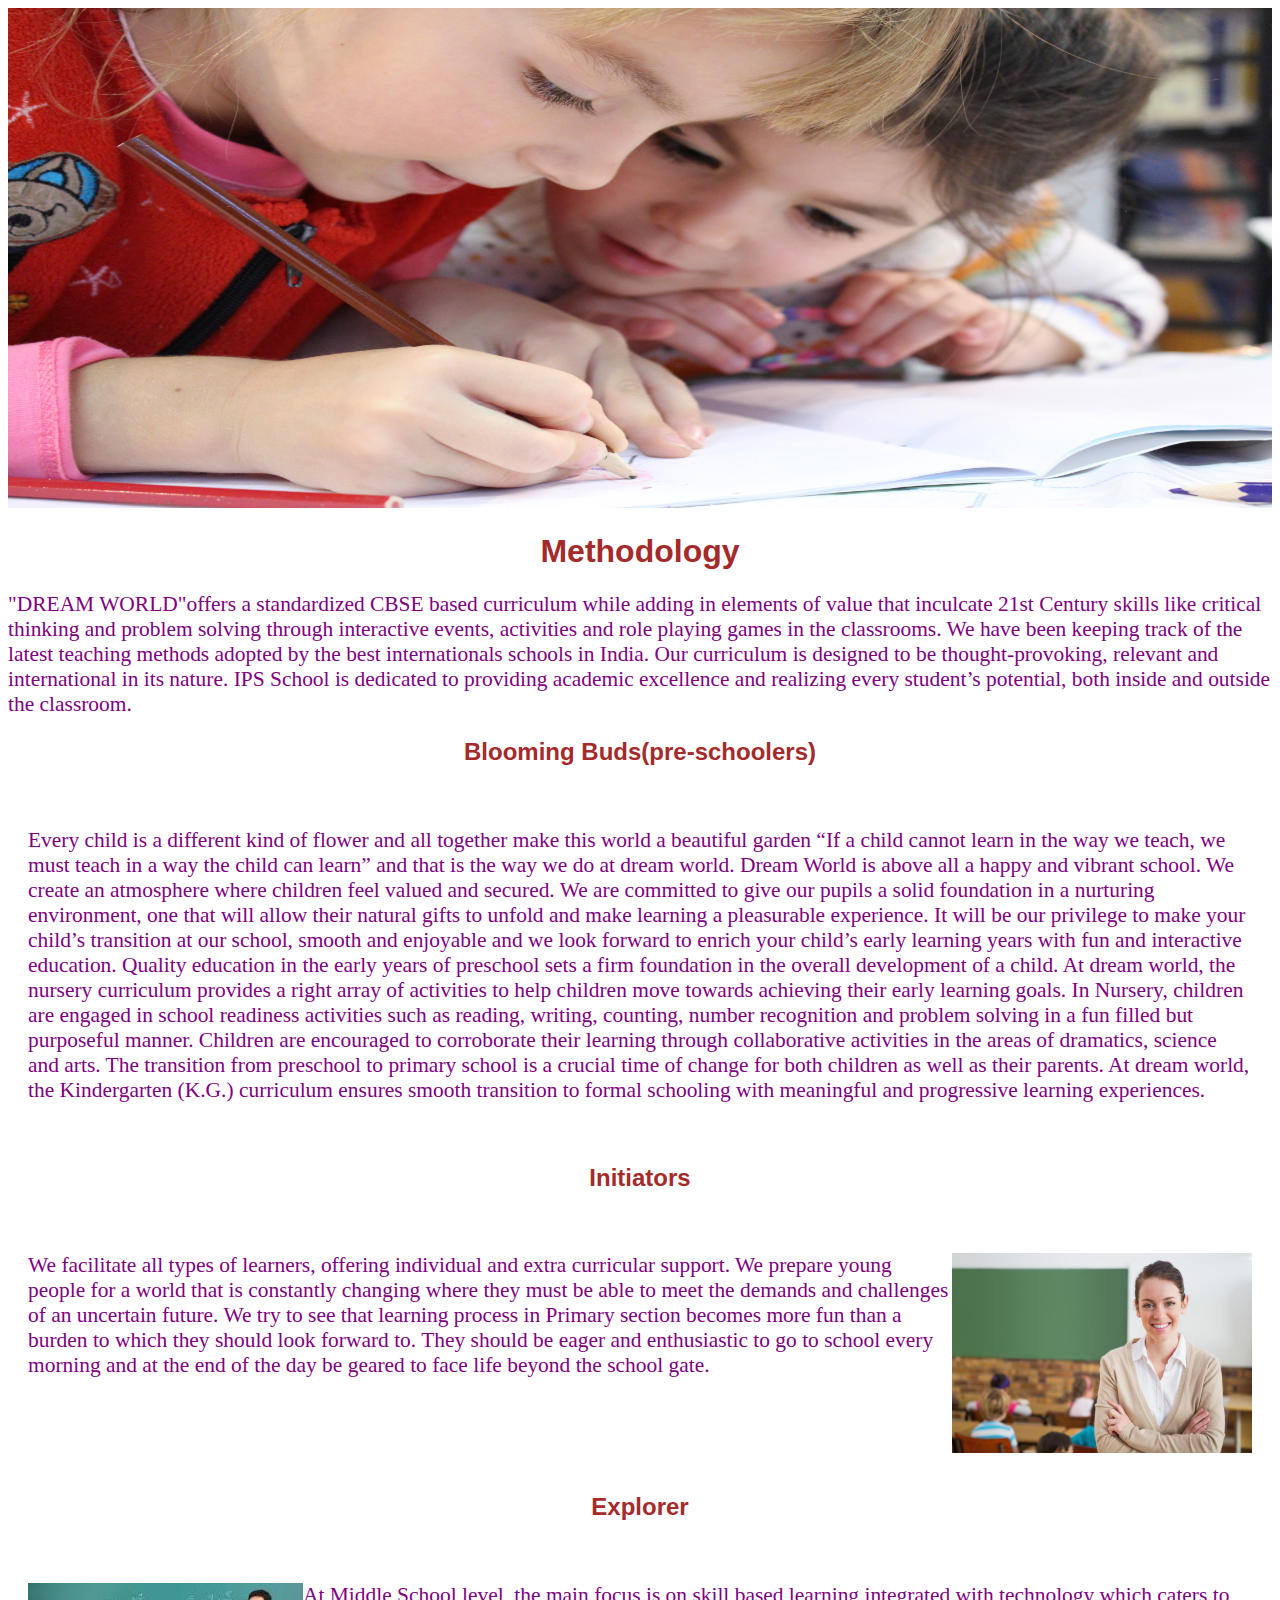
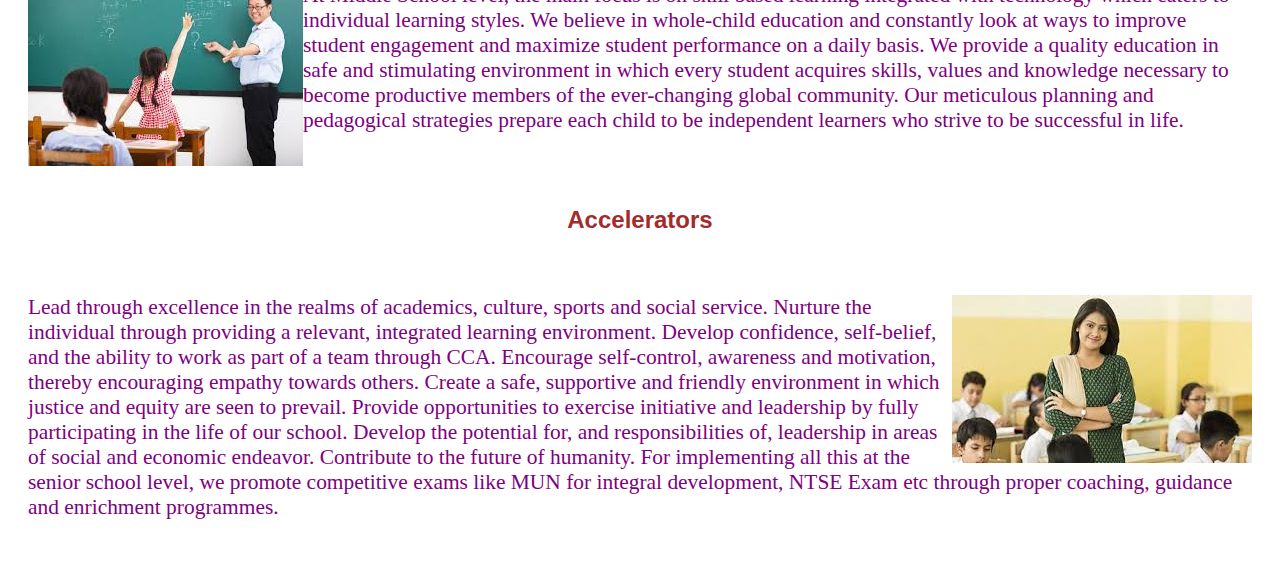
<file: acad.html>
<!DOCTYPE html>
<html lang="en">
<head>
    <meta charset="UTF-8">
    <meta name="viewport" content="width=device-width, initial-scale=1.0">
    <meta http-equiv="X-UA-Compatible" content="ie=edge">
    <title>Document</title>
    <link rel="stylesheet" href="styleo.css">
</head>
<body>
    <img src="kg.jpg" alt="" class="mainpic"><br>
    <h1>Methodology</h1>
    <p>"DREAM WORLD"offers a standardized CBSE based curriculum while adding in elements of value that inculcate 21st Century skills like critical thinking and problem solving through interactive events, activities and role playing games in the classrooms. We have been keeping track of the latest teaching methods adopted by the best internationals schools in India. Our curriculum is designed to be thought-provoking, relevant and international in its nature. IPS School is dedicated to providing academic excellence and realizing every student’s potential, both inside and outside the classroom.

        </p>
    <h2>Blooming Buds(pre-schoolers)</h2>
    <div>
    <p>Every child is a different kind of flower and all together make this world a beautiful garden “If a child cannot learn in the way we teach, we must teach in a way the child can learn” and that is the way we do at dream world. Dream World is above all a happy and vibrant school. We create an atmosphere where children feel valued and secured.

            We are committed to give our pupils a solid foundation in a nurturing environment, one that will allow their natural gifts to unfold and make learning a pleasurable experience. It will be our privilege to make your child’s transition at our school, smooth and enjoyable and we look forward to enrich your child’s early learning years with fun and interactive education.
            
            Quality education in the early years of preschool sets a firm foundation in the overall development of a child. At dream world, the nursery curriculum provides a right array of activities to help children move towards achieving their early learning goals.
            
            In Nursery, children are engaged in school readiness activities such as reading, writing, counting, number recognition and problem solving in a fun filled but purposeful manner. Children are encouraged to corroborate their learning through collaborative activities in the areas of dramatics, science and arts.
            
            The transition from preschool to primary school is a crucial time of change for both children as well as their parents. At dream world, the Kindergarten (K.G.) curriculum ensures smooth transition to formal schooling with meaningful and progressive learning experiences.</p></div>
    <h2>Initiators</h2><div>
    <p><img src="t1.jpg" class="rfloat">
        We facilitate all types of learners, offering individual and extra curricular support. We prepare young people for a world that is constantly changing where they must be able to meet the demands and challenges of an uncertain future.

        We try to see that learning process in Primary section becomes more fun than a burden to which they should look forward to. They should be eager and enthusiastic to go to school every morning and at the end of the day be geared to face life beyond the school gate.</p></div>
    <h2>Explorer</h2><div>
    <p><img src="t2.jpg" alt="" class="lfloat">
        At Middle School level, the main focus is on skill based learning integrated with technology which caters to individual learning styles. We believe in whole-child education and constantly look at ways to improve student engagement and maximize student performance on a daily basis.

        We provide a quality education in safe and stimulating environment in which every student acquires skills, values and knowledge necessary to become productive members of the ever-changing global community.
        
        Our meticulous planning and pedagogical strategies prepare each child to be independent learners who strive to be successful in life.
        
        </p></div>
    <h2>Accelerators</h2><div>
    <p>
        <img src="t3.jpg" alt="" class="rfloat">
        
Lead through excellence in the realms of academics, culture, sports and social service. Nurture the individual through providing a relevant, integrated learning environment. Develop confidence, self-belief, and the ability to work as part of a team through CCA. Encourage self-control, awareness and motivation, thereby encouraging empathy towards others.

Create a safe, supportive and friendly environment in which justice and equity are seen to prevail. Provide opportunities to exercise initiative and leadership by fully participating in the life of our school. Develop the potential for, and responsibilities of, leadership in areas of social and economic endeavor. Contribute to the future of humanity. For implementing all this at the senior school level, we promote competitive exams like MUN for integral development, NTSE Exam etc through proper coaching, guidance and enrichment programmes.
    </p></div>
    
</body>
</html>
</file>
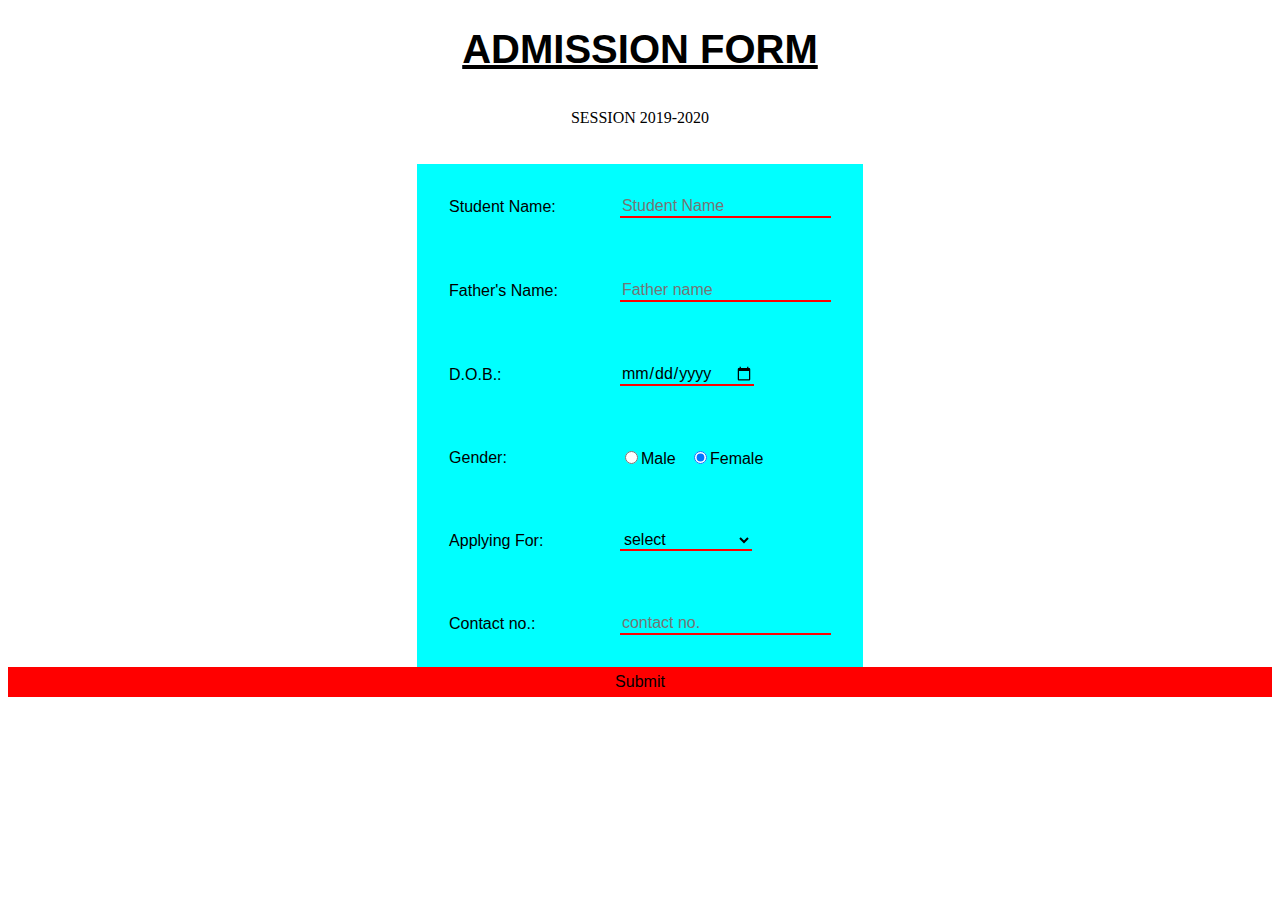
<file: admissionform.html>
<!DOCTYPE html>
<html lang="en">
<head>
    <meta charset="UTF-8">
    <meta name="viewport" content="width=device-width, initial-scale=1.0">
    <meta http-equiv="X-UA-Compatible" content="ie=edge">
    <title>Document</title>
    <link rel="stylesheet" href="aform.css">
</head>
<body>
    <h1>ADMISSION FORM</h1>
    <h6>SESSION 2019-2020</h6>
    <form action="form.php" method="POST">
        <table align="center">
            <tr>
                <td>Student Name:</td>
                <td><Input type="text" name="stuname" placeholder="Student Name" required></Input></td>
            </tr>
            <tr>
                <td>Father's Name:</td>
            <td><Input type="text" name="faname" placeholder="Father name"></Input></td></tr>
            <tr>
                <td>D.O.B.:</td>
                <td><Input type="date" name="dob"  placeholder="dd/mm/yyyy" required ></td>
                    
            </tr>
            <tr>
                <td>Gender:</td>
                <td><input type="radio" name="gender" value="male" checked required>Male &nbsp;
                    <input type="radio" name="gender" value="female" checked required>Female</td>
            </tr>
            <tr>
                <td>Applying For:</td>
                <td><select name="class" required>
                    <option value="">select</option>
                    <option value="L.K.G.">L.K.G.</option>
                    <option value="NURSERY">NURSERY</option>
                    <option value="U.K.G.">U.K.G.</option>
                    <option value="1">1</option>
                    <option value="2">2</option>
                    <option value="3">3</option>
                    <option value="4">4</option>
                    <option value="5">5</option>
                    <option value="6">6</option>
                    <option value="7">7</option>
                    <option value="8">8</option>
                    <option value="9">9</option>
                    <option value="11M">11MATHS</option>
                    <option value="11C">11COMMERCE</option>
                    <option value="11S">11SCIENCE</option>
                   
                </select></td>
            </tr>
            <tr>
                <td>Contact no.:</td>
                <td><input type="number"required name="cno" placeholder="contact no."></td>
            </tr>
        </table>
        <input class="butn" type="submit">
    </form>
</body>
</html>
</file>
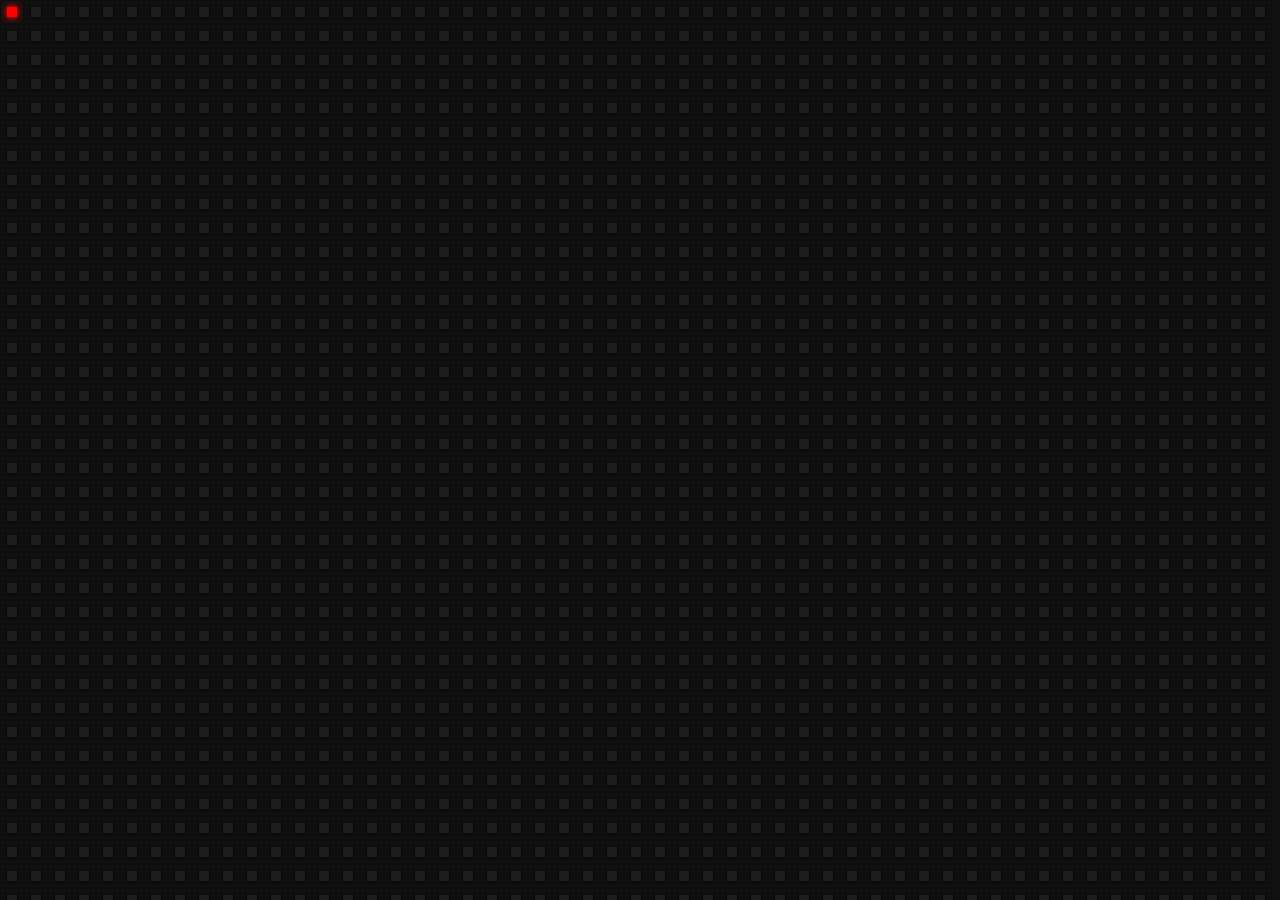
<file: analogus.html>
<!DOCTYPE html>
<html lang="en">
<head>
    
    <title>Document</title>
    <link rel="stylesheet" type="text/css" href="analo.css">
</head>
<body>
    <div class="container"></div>
    <script src="https://code.jquery.com/jquery-3.3.1.js"></script>
    <script type="text/javascript">
    for(var i=1; i<=2500; i++)
    {
        $('.container').append('<div class="box"></div>');
    }
    </script>
</body>
</html>
</file>
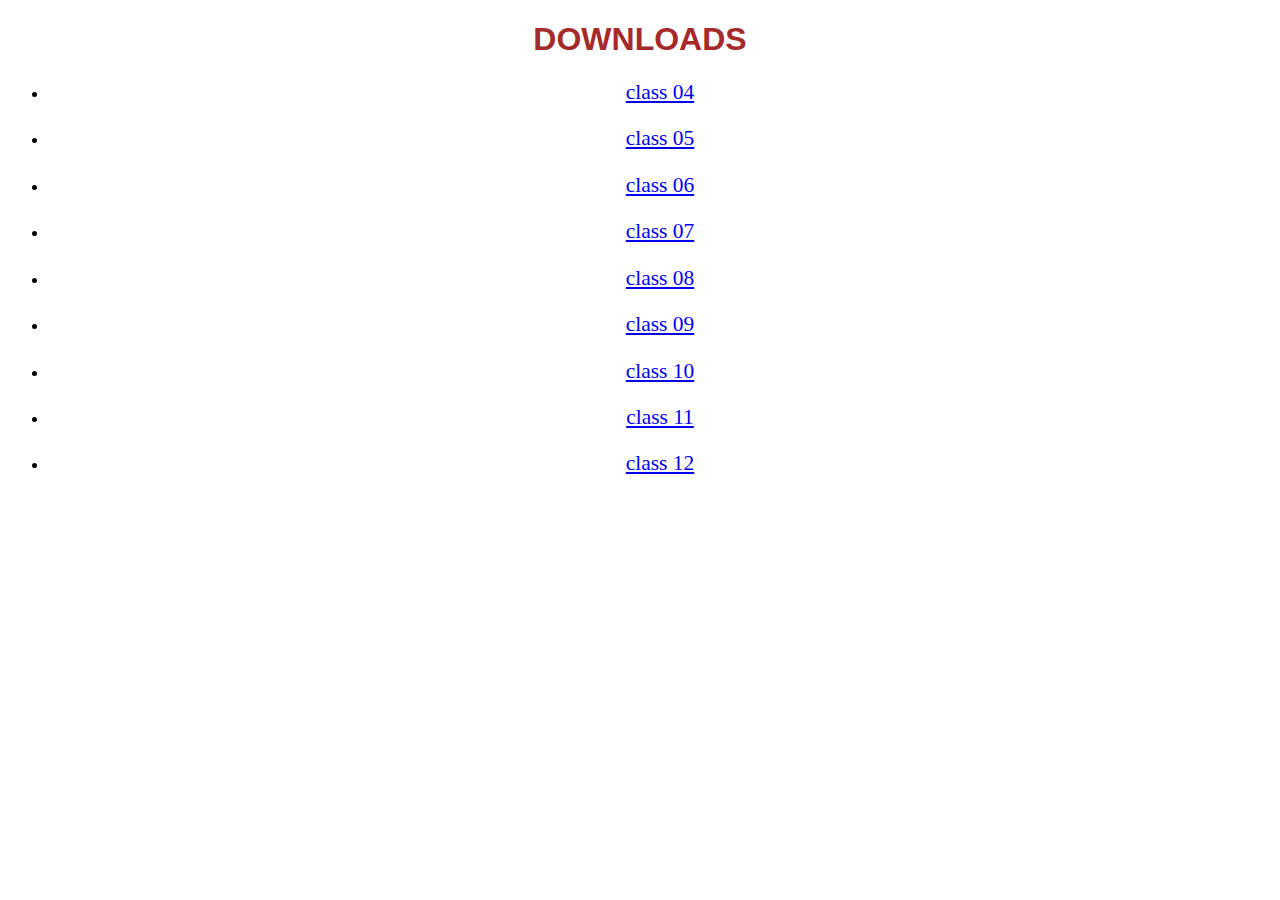
<file: dls.html>
<!DOCTYPE html>
<html lang="en">
<head>
    <meta charset="UTF-8">
    <meta name="viewport" content="width=device-width, initial-scale=1.0">
    <meta http-equiv="X-UA-Compatible" content="ie=edge">
    <title>Document</title>
    <link rel="stylesheet" href="styleo.css">
</head>
<body>
    <h1>DOWNLOADS</h1>
    <ul align="center">
        <li><p><a href="#">class 04</a></p></li>
        <li><p><a href="#">class 05</a></p></li>
        <li><p><a href="#">class 06</a></p></li>
        <li><p><a href="#">class 07</a></p></li>
        <li><p><a href="#">class 08</a></p></li>
        <li><p><a href="#">class 09</a></p></li>
        <li><p><a href="#">class 10</a></p></li>
        <li><p><a href="#">class 11</a></p></li>
        <li><p><a href="#">class 12</a></p></li>

    </ul>
    
</body>
</html>
</file>
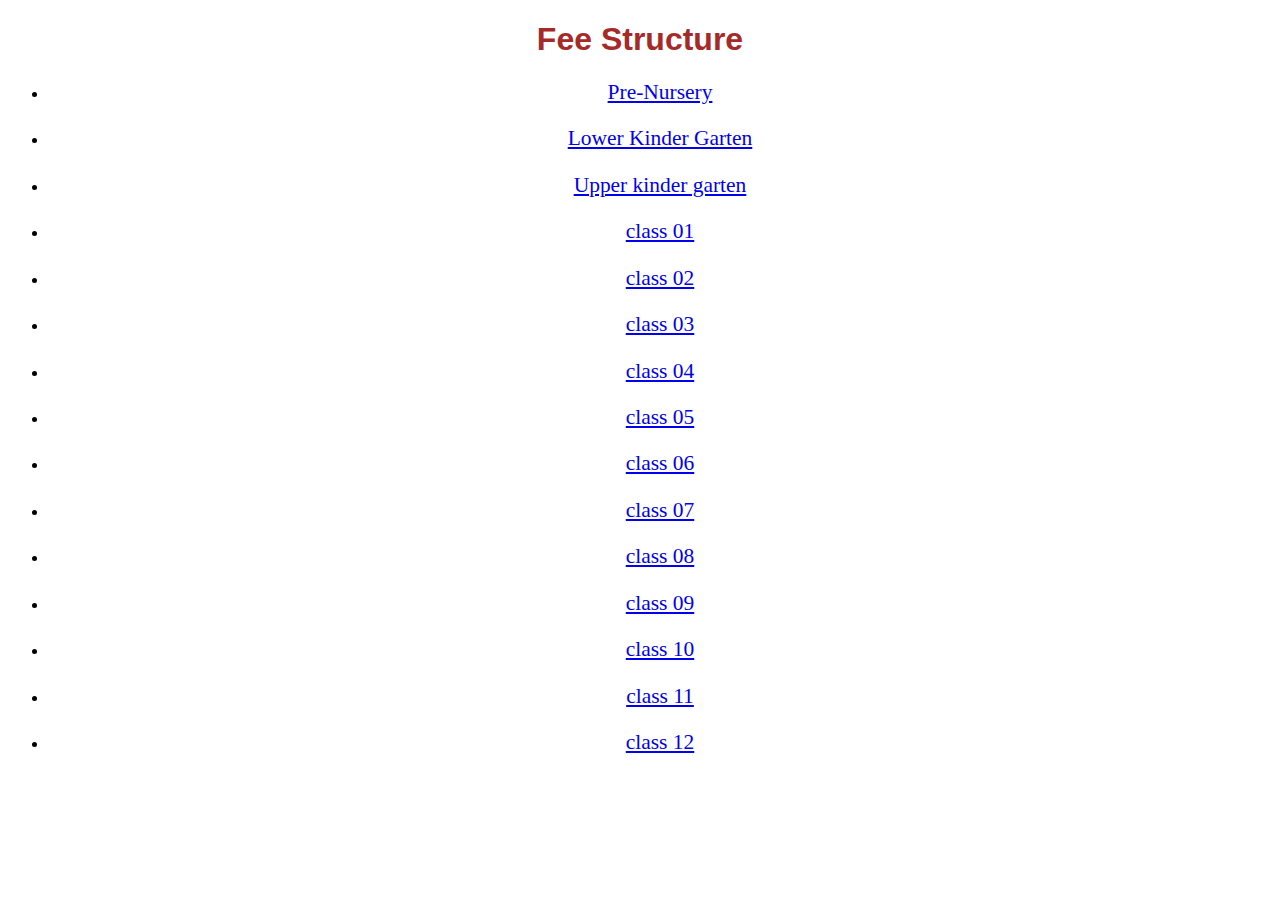
<file: fee.html>
<!DOCTYPE html>
<html lang="en">
<head>
    <meta charset="UTF-8">
    <meta name="viewport" content="width=device-width, initial-scale=1.0">
    <meta http-equiv="X-UA-Compatible" content="ie=edge">
    <title>Document</title>
    <link rel="stylesheet" href="styleo.css">
</head>
<body>
    <h1>Fee Structure</h1>
    <ul align="center">
            <li><p><a href="#">Pre-Nursery</a></p></li>
            <li><p><a href="#">Lower Kinder Garten</a></p></li>
            <li><p><a href="#">Upper kinder garten</a></p></li>
            <li><p><a href="#">class 01</a></p></li>
            <li><p><a href="#">class 02</a></p></li>
            <li><p><a href="#">class 03</a></p></li>
        <li><p><a href="#">class 04</a></p></li>
        <li><p><a href="#">class 05</a></p></li>
        <li><p><a href="#">class 06</a></p></li>
        <li><p><a href="#">class 07</a></p></li>
        <li><p><a href="#">class 08</a></p></li>
        <li><p><a href="#">class 09</a></p></li>
        <li><p><a href="#">class 10</a></p></li>
        <li><p><a href="#">class 11</a></p></li>
        <li><p><a href="#">class 12</a></p></li>

    </ul>
    
</body>
</html>
</file>
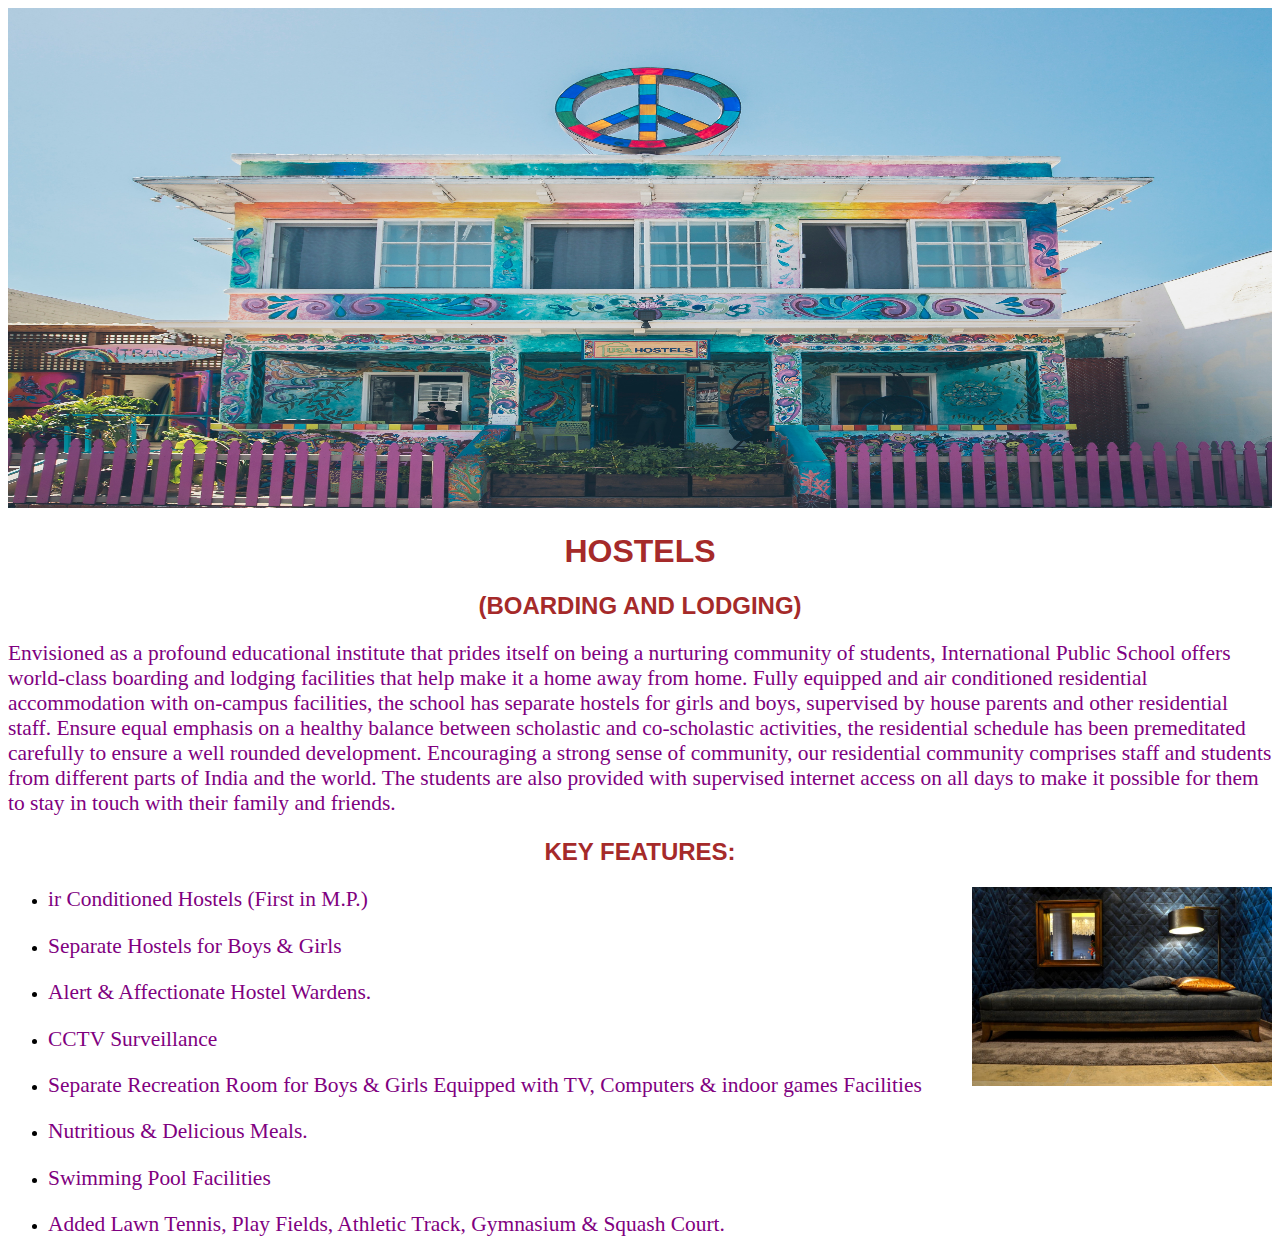
<file: hotels.html>
<!DOCTYPE html>
<html lang="en">
<head>
    <meta charset="UTF-8">
    <meta name="viewport" content="width=device-width, initial-scale=1.0">
    <meta http-equiv="X-UA-Compatible" content="ie=edge">
    <title>Document</title>
    <link rel="stylesheet" href="styleo.css">
</head>
<body>
    <img src="h1.jpg" alt="" class="mainpic">
    <h1>HOSTELS</h1>
    <h2>(BOARDING AND LODGING)</h2>
    <p>Envisioned as a profound educational institute that prides itself on being a nurturing community of students, International Public School offers world-class boarding and lodging facilities that help make it a home away from home. Fully equipped and air conditioned residential accommodation with on-campus facilities, the school has separate hostels for girls and boys, supervised by house parents and other residential staff.

            Ensure equal emphasis on a healthy balance between scholastic and co-scholastic activities, the residential schedule has been premeditated carefully to ensure a well rounded development. Encouraging a strong sense of community, our residential community comprises staff and students from different parts of India and the world. The students are also provided with supervised internet access on all days to make it possible for them to stay in touch with their family and friends.
        </p>
    <h2>KEY FEATURES:</h2>
        <p>
            <img src="h2.jpg" alt="" class="rfloat"></p><ul>
            <li><p>ir Conditioned Hostels (First in M.P.)</p></li>
            <li><p>Separate Hostels for Boys & Girls</p></li>            <li><p>Alert & Affectionate Hostel Wardens.</p></li>
            <li><p>CCTV Surveillance</p></li>
            <li><p>Separate Recreation Room for Boys & Girls Equipped with TV, Computers & indoor games Facilities</p></li>
            <li><p>Nutritious & Delicious Meals.</p></li>
            <li><p>Swimming Pool Facilities</p></li>
            <li><p>Added Lawn Tennis, Play Fields, Athletic Track, Gymnasium & Squash Court.</p></li>

        </ul></p>
    
</body>
</html>
</file>
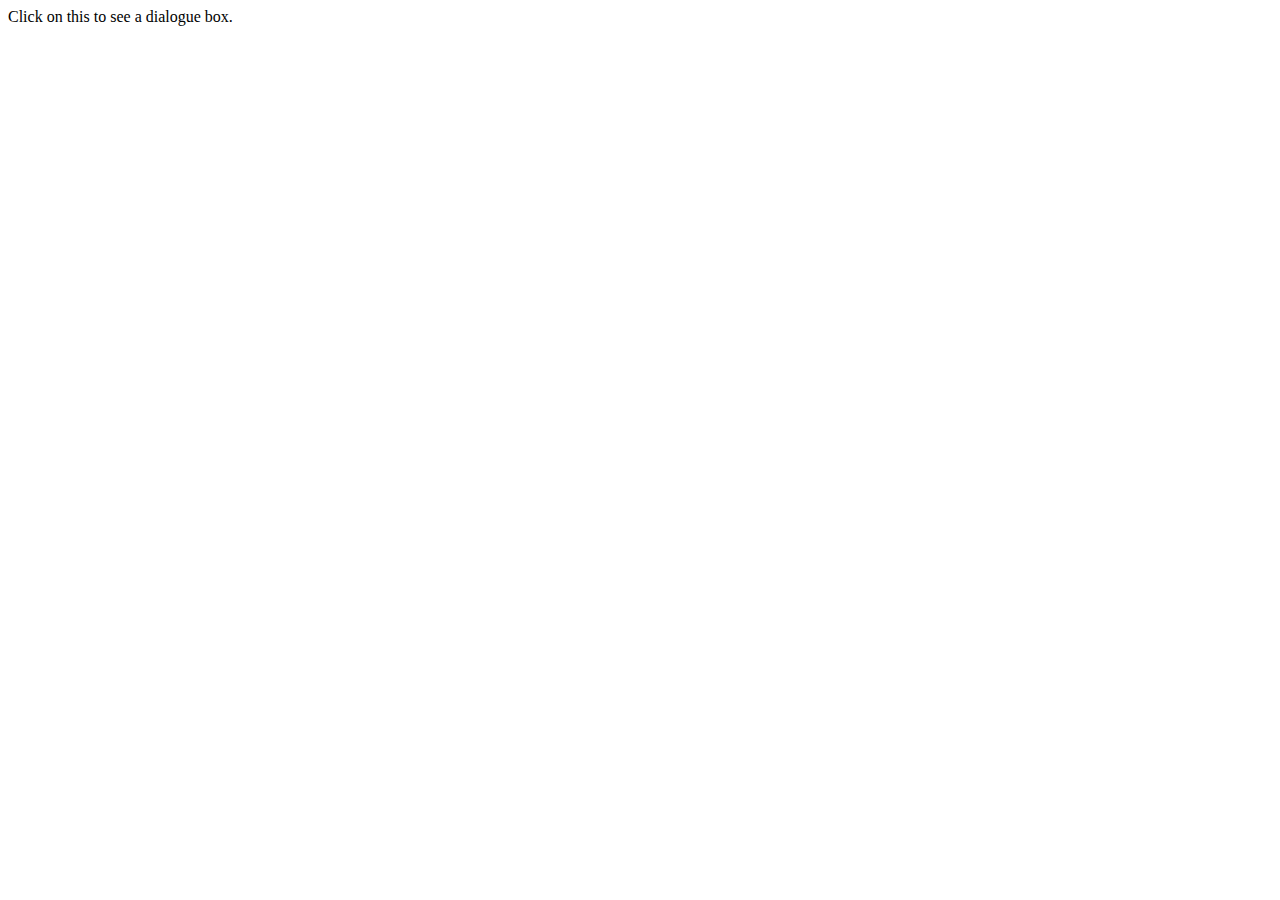
<file: Untitled-1.htm>
<html>

   <head>
      <title>jQuery Function</title>
      <script src = "https://ajax.googleapis.com/ajax/libs/jquery/3.2.1/jquery.min.js"></script>

      <script>
        $(document).ready(function() {
          $("div").click(function() {
            alert("Hello, world!");
          });
        });
      </script>
   </head>
   
   <body>
      <div id = "mydiv">
         Click on this to see a dialogue box.
      </div>
   </body>
</html>
</file>
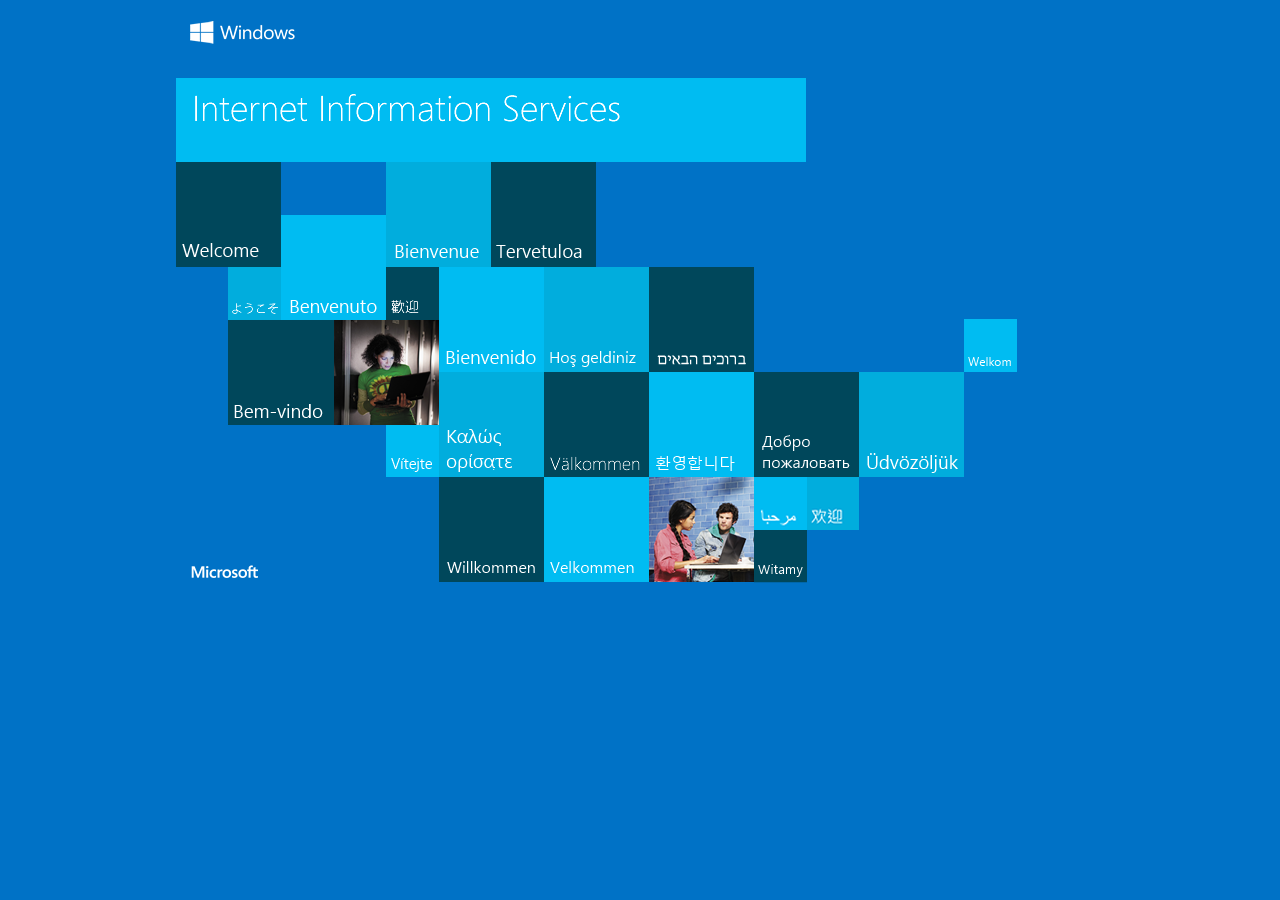
<file: My Web Sites/WebSite1/iisstart.htm>
<!DOCTYPE html PUBLIC "-//W3C//DTD XHTML 1.0 Strict//EN" "http://www.w3.org/TR/xhtml1/DTD/xhtml1-strict.dtd">
<html xmlns="http://www.w3.org/1999/xhtml">
<head>
<meta http-equiv="Content-Type" content="text/html; charset=iso-8859-1" />
<title>IIS Windows</title>
<style type="text/css">
<!--
body {
	color:#000000;
	background-color:#0072C6;
	margin:0;
}

#container {
	margin-left:auto;
	margin-right:auto;
	text-align:center;
	}

a img {
	border:none;
}

-->
</style>
</head>
<body>
<div id="container">
<a href="http://go.microsoft.com/fwlink/?linkid=66138&amp;clcid=0x409"><img src="iis.png" alt="IIS" width="960" height="600" /></a>
</div>
</body>
</html>
</file>
<file: styleo.css>
.mainpic{
    width: 100%;
    height:500px;
}
.rfloat.lfloat{
    width: 50px;
   height:20px;

}
.rfloat{
    width: 300px;
    height: auto;
    float: right;
}
.lfloat{
    float:left;
}
div{
   margin: 20px;
   display: inline-block;
}
h2{
    text-align: center;
    font-family: 'Lucida Sans', 'Lucida Sans Regular', 'Lucida Grande', 'Lucida Sans Unicode', Geneva, Verdana, sans-serif;
    color:brown;

}
p{
    font-family: cursive;
    color: purple;
    font-size: 1.34em;
}
h1{
    font-family: Verdana, Geneva, Tahoma, sans-serif;
    color: brown;
    text-align: center;
}
</file>
<file: aform.css>
*{
    
    font-family: Verdana, Geneva, Tahoma, sans-serif;
    font-size: 16px;

}
h1{
    font-size: 40px;
    font-weight: bold;
    text-decoration: underline;
    text-align: center;
}
h6{
    font-weight: lighter;
    text-align: center;
    font-family: cursive;
}
table{
    text-align: center;
    background: cyan;
    position: relative;
}
td{
    padding: 30px;
    text-align: left;
}
input{
    border: none;
    border-bottom: 2px solid red;
    background-color: cyan;

}
select{
    border: none;
    border-bottom: 2px solid red;
    background-color: cyan;
}
.butn{
    width: 100%;
    border: none;
    background-color:red;
    text-align: center;
    padding: 2px;
    height: 30px;
}
</file>
<file: analo.css>
*{
    margin: 0;
    padding: 0;
}

.container{
    width: 100%;
    height: 100vh;
    overflow: hidden;
    background: #111;
}
.container .box{
    position: relative;
    width: 24px;
    height: 24px;
    background: #111;
    float: left;    
    border: 1px solid rgba(0, 0, 0, 0.2);
    box-sizing: border-box;
    overflow: hidden;
}
.container .box:before{
    content: ' ';
    position: absolute;
    top: 6px;
    left: 6px;
    right: 6px;
    bottom: 6px;
    background: #1d1d1d;
    box-shadow: 0 1px 4px #000;
    transition: 2s ease-in-out;
}
.container .box:hover:before{
    transition: 0s ease-in-out;
}
.container .box:nth-child(9n+1):hover:before{
    background:#f00;
    box-shadow: 0 0 3px #f00,
                0 0 10px #f00;
}
.container .box:nth-child(9n+4):hover:before{
    background:#f0f0;
    box-shadow: 0 0 3px ,
                0 0 3px;
}
.container .box:nth-child(9n+3):hover:before{
    background:#00f;
    box-shadow: 0 0 3px ,
                0 0 3px;
}
.container .box:nth-child(9n+4):hover:before{
    background:#ff0;
    box-shadow: 0 0 3px ,
                0 0 3px;
}
.container .box:nth-child(9n+5):hover:before{
    background:#ff0;
    box-shadow: 0 0 3px ,
                0 0 3px;
}
.container .box:nth-child(9n+6):hover:before{
    background:#f0f;
    box-shadow: 0 0 3px ,
                0 0 3px;
}
.container .box:nth-child(9n+7):hover:before{
    background:#e91e63;
    box-shadow: 0 0 3px ,
                0 0 3px;
}
.container .box:nth-child(9n+8):hover:before{
    background:#00ffad;
    box-shadow: 0 0 3px ,
                0 0 9px;
}
.container .box:nth-child(9n+9):hover:before{
    background:#f45103;
    box-shadow: 0 0 3px ,
                0 0 10px;

}
</file>
